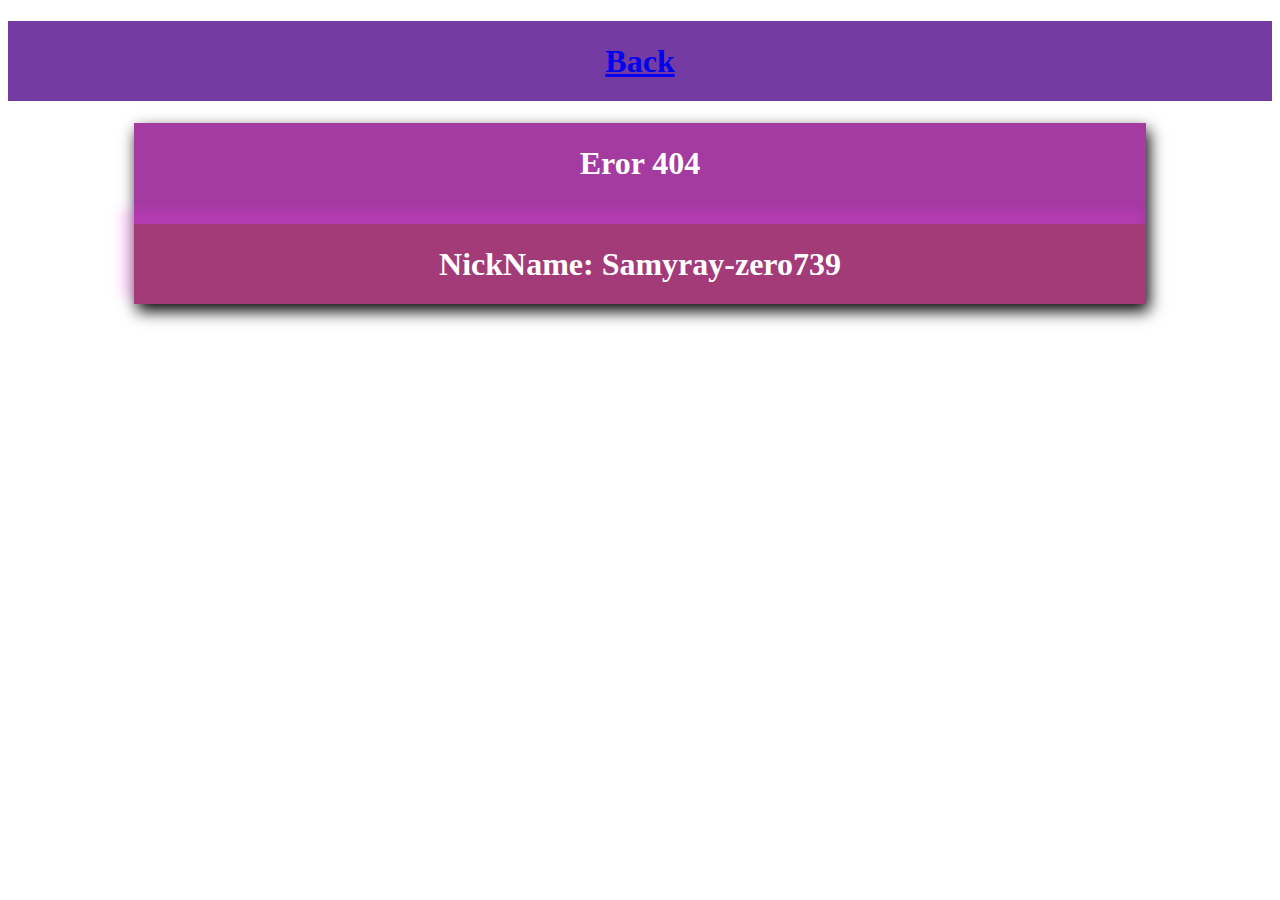
<file: Eror 404.html>
<!DOCTYPE html>
<html>
<head>
	<title>Fortnite</title>
	<link rel="stylesheet" type="text/css" href="css/style.css">
	<link rel="icon"  href="img/icons8-fortnite-480.png">
</head>
<body>

<div class="header">
 <a href="index.html"> <h1>Back</h1></a>

<div class="content">
<h1>Eror 404</h1>		
<div class="footer">
<h1>NickName: Samyray-zero739</h1>
</div>

</body>
</html>
</file>
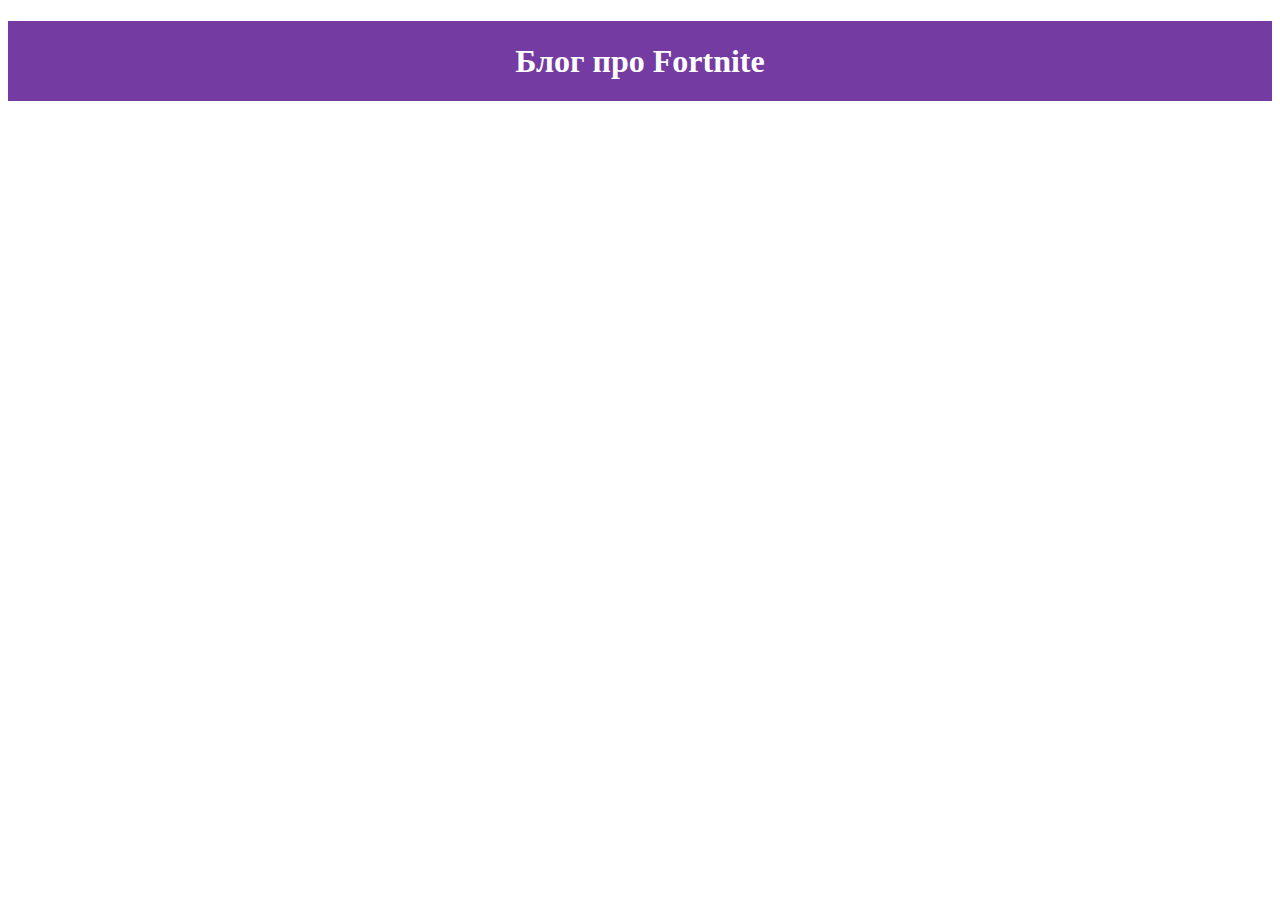
<file: pro-sebe.html>
<!DOCTYPE html>
<html>
<head>
	<title>Про себе</title>
	<link rel="stylesheet" type="text/css" href="css/style.css">
	<link rel="icon"  href="img/icons8-fortnite-512.png">

</head>
<body>

<div class="header">
	<h1>Блог про Fortnite</h1>
	
	<h1> NickName: Samyray-Zero739
		По вище подагому нику ви зможете найти мене у грі </h1> 

</body>
</html>
</file>
<file: css/style.css>
.header {

	background-color: #743ba3;
	color: white;
	height: 80px;
	text-align: center;
	line-height: 80px;
	background-image: url('https://i.redd.it/gpjczcmghyj11.png');

}

.content{
background-color: #a33ba0;
	color: white;
	width: 80%;
	margin: 0 auto;
	text-align: center;
	box-shadow: 3px 7px 15px black;	
	background-image: url('https://vestikavkaza.ru/upload/2016-06-24/57ce1e8f92c23bb58e14c9530d9c4ebd.jpg');
}

.footer {

	background-color:#a33b79;
	color: white;
	height: 80px;
	text-align: center;
	line-height: 80px;
	box-shadow: -9px -11px 11px 4px rgba(253, 63, 248, 0.19);
	background-image: url('https://images6.alphacoders.com/787/787667.jpg');

}



.posts{

   display: flex;	
}

.box{

     background-color: black;
     padding: 15px;
     margin: 10px;
     border: 2px solid white;
     box-shadow: 3px 7px 15px black;
    flex-grow: 1; 

}


.box img{

width: 100%;
border: 2px solid white;
box-shadow: 3px 7px 15px black;
max-width: 500px;
max-height: 400px;
}

.box p{
	color: red;
}

.box h2{
	color: blue;
	box-shadow: -10px -3px 8px 3px rgba(255, 255, 255, 0.2);
}

.box h1{
	color: green;
}

.flleft{

float: left;
}

.menu{

	background-color: black;
}

.menu ul{

	list-style: none;
	color:white;
	text-align: center;
}

.menu li{
display: inline-block;
padding: 25px 50px;

}

.menu li:hover{
display: inline-block;
padding: 25px 50px;

}

.menu li:hover{
background-color: black;
color: red;

}

.box img:hover{
display: inline-block;
padding: 25px 50px;

}
.box img:hover{
padding: 30px;
     margin: 15px;	
}
</file>
